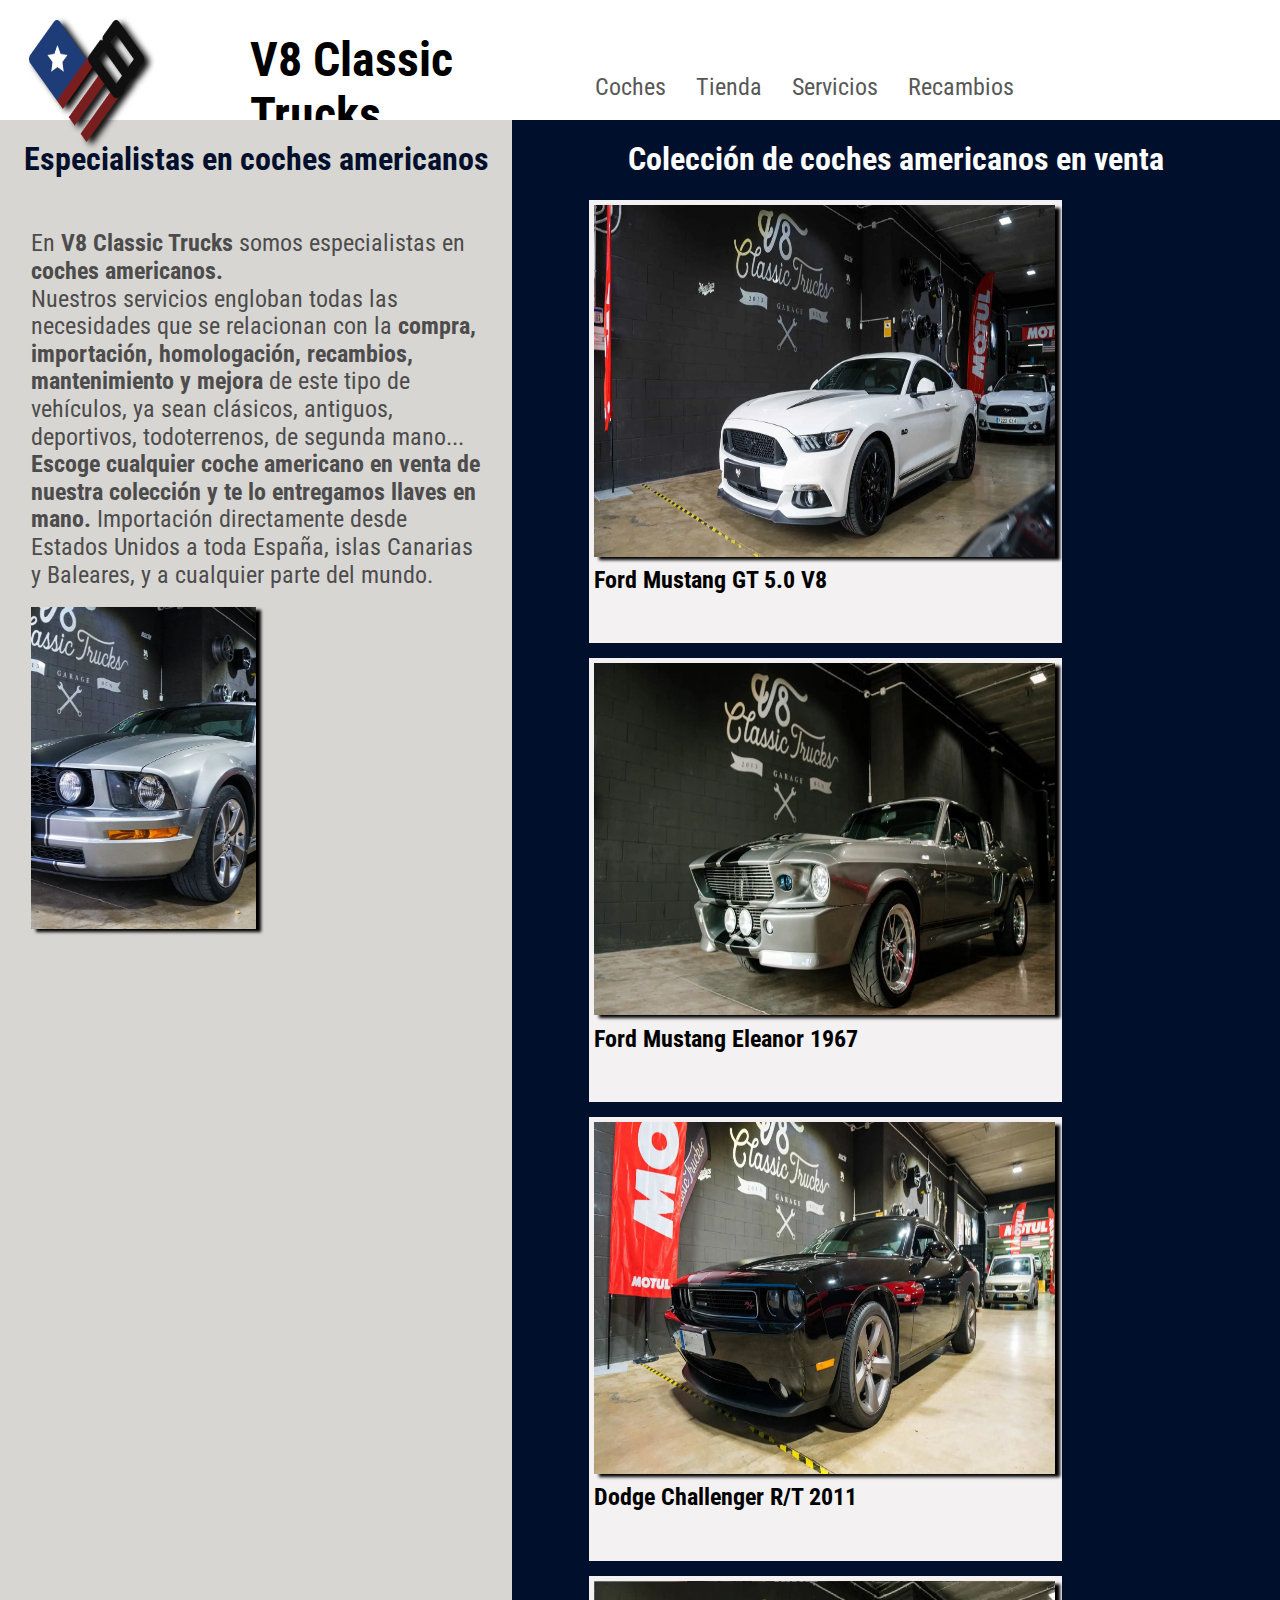
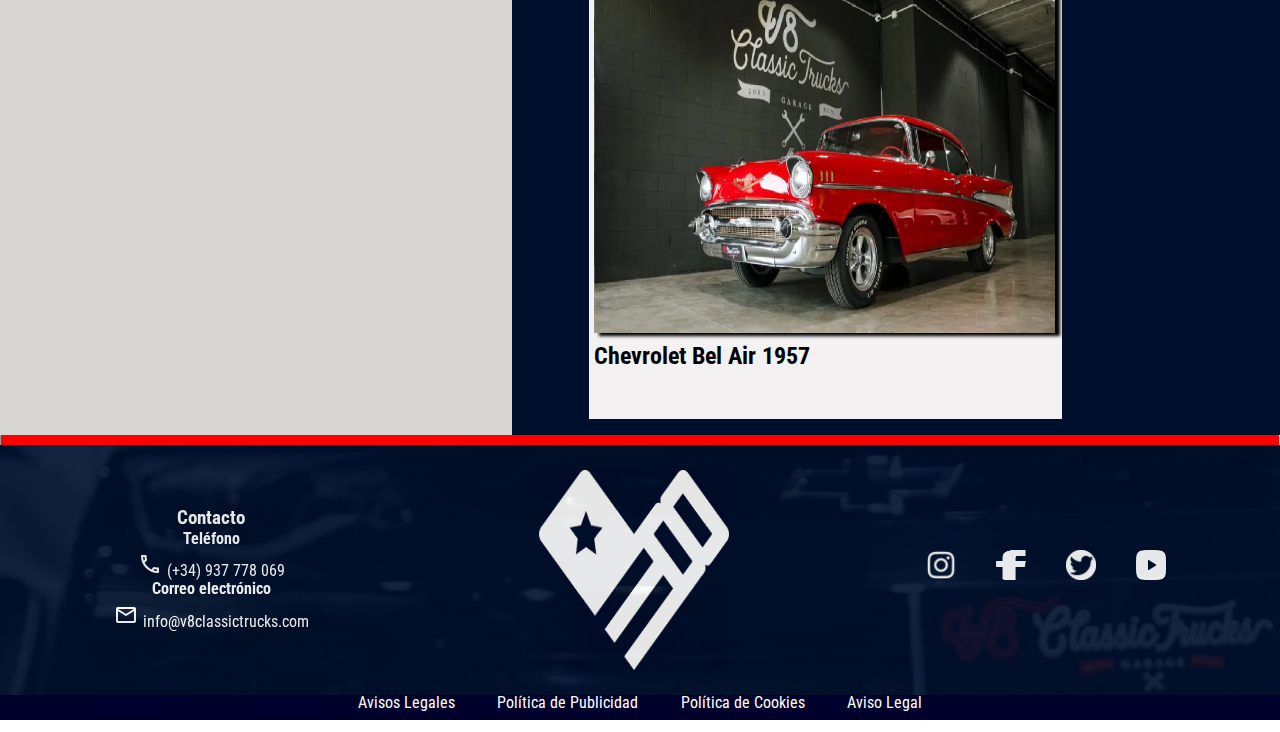
<file: index.html>
<!DOCTYPE html>
<html lang="es-ES">
<head>
    <meta charset="UTF-8">
    <meta http-equiv="X-UA-Compatible" content="IE=edge">
    <meta name="viewport" content="width=device-width, initial-scale=1.0">
    <title>V8 Classic Trucks</title>
    <link rel="stylesheet" href="./css/reset.css"/>
    
    <link rel="stylesheet" href="./css/css.css"/>
    <link href="https://fonts.googleapis.com/css2?family=Material+Icons+Outlined"
      rel="stylesheet">
</head>
<body>
    <div id="contenedor">

        
        <header>
            <div id="logo_texto">
                <img src="./imagenes/v8_logo.png" alt="">
            
                <div id="texto">
                    <h1>V8 Classic Trucks</h1>   
                </div>
            </div>
            <nav>
                <ul>
                    <li> <a href="./webs/coches.html">Coches</a></li>
                    <li> <a href="#">Tienda</a></li>
                    <li> <a href="#">Servicios</a></li>
                    <li> <a href="#">Recambios</a></li>
                </ul>
            </nav>
        </header>
        <main>
            <section id="izquierda">
                <h1>Especialistas en coches americanos</h1>
                <article>
                    <p>En <span>V8 Classic Trucks</span> somos especialistas en <span>coches americanos.</span></p>
                    <p>Nuestros servicios engloban todas las necesidades que se relacionan con la <span>compra, importación, homologación, recambios, mantenimiento y mejora</span> de este tipo de vehículos, ya sean clásicos, antiguos, deportivos, todoterrenos, de segunda mano...</p>
                    <p><span>Escoge cualquier coche americano en venta de nuestra colección y te lo entregamos llaves en mano.</span> Importación directamente desde Estados Unidos a toda España, islas Canarias y Baleares, y a cualquier parte del mundo.</p>
                    <img src="./imagenes/coches/Ford-Mustang.jpg" alt="mustangizq">
                </article>
            </section>
            <section id="derecha">
                <h1>Colección de coches americanos en venta</h1>
                <article>
                    <img src="./imagenes/coches/mustang.png" alt="mustang"/>
                    <h2>Ford Mustang GT 5.0 V8</h2>
                </article>
                <article>
                    <img src="./imagenes/coches/eleanor.png" alt="eleanor"/>
                    <h2>Ford Mustang Eleanor 1967</h2>  
                </article>
                <article>
                    <img src="./imagenes/coches/challenger.png" alt="challenger"/>
                    <h2>Dodge Challenger R/T 2011</h2>
                </article>
                <article>
                    <img src="./imagenes/coches/belair.png" alt="corvette"/>
                    <h2>Chevrolet Bel Air 1957</h2>
                </article>
            </section>
           
        </main>
        <hr>
        <footer>
            <div id="colorfondo">
                <div id="elementosfooter">
                    <div id="footertexto">
                        <h3>Contacto</h3>
                        <h4>Teléfono</h4>
                        <a href="tel:+947652815"><span class="material-icons-outlined">
                            phone</span>(+34) 937 778 069</a>
                        <h4>Correo electrónico</h4>  
                        <a href="mailto:comunicacion@grupoaspasia.com"><span class="material-icons-outlined"> email</span>info@v8classictrucks.com</a>
                    </div>

                    <div id="footerlogo">
                        <img src="./imagenes/v8_logo.webp" alt="v8_logo">
                    </div>

                    <section id="RRSS">
                        <article><a href="https://www.instagram.com/v8ct/"><img src="./imagenes/instagram.png" alt="instagram"></a></article>

                        <article><a href="https://es-es.facebook.com/V8ClassicTruck/"><img src="./imagenes/facebook.png" alt="facebook"></a></article>

                        <article><a href="https://twitter.com/v8classict"><img src="./imagenes/twitter.png" alt="twitter"></a></article>
                        <article><a href="https://www.youtube.com/V8ClassicTrucks"><img src="./imagenes/youtube.png" alt="youtube"></a></article>
                    </section>
                </div>
           
            </div> 
        </footer>
         <div id="avisos">
            <ul>
              <li>Avisos Legales</li>
             <li>Política de Publicidad</li>
             <li>Política de Cookies</li>
             <li>Aviso Legal</li>
             </ul>  
         </div>

    </div>  
</body>
</html>
</file>
<file: css/css.css>
@charset "UTF-8";
@import url('https://fonts.googleapis.com/css2?family=Roboto+Condensed&display=swap');

*{
    font-family: 'Roboto Condensed', sans-serif;
    margin: 0;
    padding: 0;
}
#contenedor{
    width: 100%;
}

header{
    width: 100%;
    height: 120px;
    display: flex;
    /*por defecto al usar flex*/
    flex-direction: row;
    flex-wrap: wrap;
    align-items: stretch;  
}


#logo_texto{
    width: 45%;
    min-height: inherit;
    display: flex;
    background-color: #FFFFFF;
    font-size: 1.5em;
    
}

#logo_texto img{
    width:115px ;
    height: 70%;
    display: flex;
    flex-wrap: wrap;
    margin: 20px;
    margin-left: 5%;
}

#logo_texto #texto{
    margin-left: 15%;
    display: flex;
    flex-direction: column;
   
    justify-content: center;


}

#texto{
    display: inline-block;

}


#logo_texto #texto a{
    text-decoration: none;
    color: rgb(71, 71, 71);
    

}

#logo_texto #texto a span{
    position: relative;
    top:5px;
    margin-right: 5px;

}
header nav{
    align-self: center;
    width: 55%;
    
   
}
header nav ul{
    list-style: none;
    display: flex;
    flex-wrap: wrap;
    justify-content: center;
    font-size:1.5em;
    margin-right: 35%;
    
    
}

header nav ul li{
    display: inline-block;
    margin: 10px;
}

header nav ul li a{
    display: block;
    text-decoration: none;
    color:rgb(88, 88, 88);
    text-align: center;
    padding: 5px;
    margin-right: 5%;
    
      
}

header nav ul li a:hover{
    transform: scale(1.1);
    color: rgb(168, 4, 4);
}


header img{
    width: 200px;
    height: 100px;
    filter: drop-shadow(5px 3px 3px black);
}

main{
    width: 100%;
    min-height: 500px;
    background-color: antiquewhite;
    display: flex;
    flex-wrap: wrap;
    
}


              /*IZQUIERDA*/
#izquierda{
    width: 40%;
    min-height: 400px;
    background-color: rgb(216, 214, 211);

}

#izquierda h1{
    text-align: center;
    color:#000f2b;
      
}

#izquierda p{
    font-size: 1.5em;
    color: rgb(77, 76, 76);
    
}
#izquierda article{
    display: flex;
    flex-wrap: wrap;
    flex-direction: row;
    padding: 6%;
}

#izquierda article img{
    width: 50%;
    height: 50%;
    box-shadow: 5px 3px 3px black;
    margin-top: 4%;

   
}

#izquierda article p span{
    font-weight: bold;
}


                /*DERECHA*/

#derecha{
    width: 60%;
    min-height: 300px;
    background-color: #000f2b;
}

#derecha h1{
    text-align: center;
    color: rgb(255, 255, 255);
    
}

#derecha article{
    display: flex;
    flex-wrap: wrap;
    flex-direction: row;
    width: 60%;
    margin: auto;
    height: 400px;
    background-color: rgb(243, 241, 241);
    padding: 5px;
    padding-bottom: 5%;
    padding-right: 1%;
    margin: 2%;
    margin-left: 10%;
    margin-bottom: 2%; 
}

#derecha article img{
    width: 100%;
    height: 88%;
    box-shadow: 5px 3px 3px black;
}

hr{
    color: red;
    height: 10px;
    background-color: red;
    margin-top: -1px;
    margin-bottom: -1px;
}

        /*FOOTER*/
footer{
    display: flex;
    flex-wrap: wrap;
    position: relative;
    background-image: 
    url(../imagenes/footer.jpg);
    z-index: 1;
    height: 250px
} 

#colorfondo{
    display: flex;
    flex-wrap: wrap;
    position: relative;
    background-color: #000f2b;
    z-index: 2;
    opacity: 0.9;
    width: 100%;
}

#elementosfooter{
    display: flex;
    flex-wrap: wrap;
    position: relative;
    z-index: auto;
   
    width: 100%;
}
    
#footertexto{
    display: flex;
    flex-wrap: wrap;
    flex-direction: column;
    width: 33%;
    align-items: center;
    align-self: center;
    color: white;
    
}

#footertexto h4{
  margin-bottom: 4px;  
}
#footertexto a{
    text-decoration: none;
    color: white;
}

#footertexto span{
    margin-right: 5px;
}
#footerlogo{
    display: flex;
    flex-wrap: wrap;
    width: 33%;
    height: 80%;
    align-self: center;
    justify-content: center;
    
}

#footerlogo img{
    width: 45%;
    height: 100%;
}

#RRSS{
    display: flex;
    flex-wrap: wrap;
    width: 33%;
    justify-content: center;
    align-self: center;
    
    
}
#RRSS article{
    display: inline-block;
    margin: 10px;
    margin-top: 5%;
    width: 50px;
    height: 50px;
}
#RRSS article a{
    color: white;
}
#RRSS article a img{
    width: 60%;
    height: 60%;
    z-index: -1;

}

#RRSS article a img:hover{
    transform:scale(1.2);
   
}

#avisos{
    height: 25px;
    width: 100%;
    background-color: #00002C;
    text-align: center;
    
  
}

#avisos ul li{
    display: inline;
    color: white;
    padding: 1.5%;  
    
}

            /*Media query */

@media (max-with:460px){
    

}
</file>
